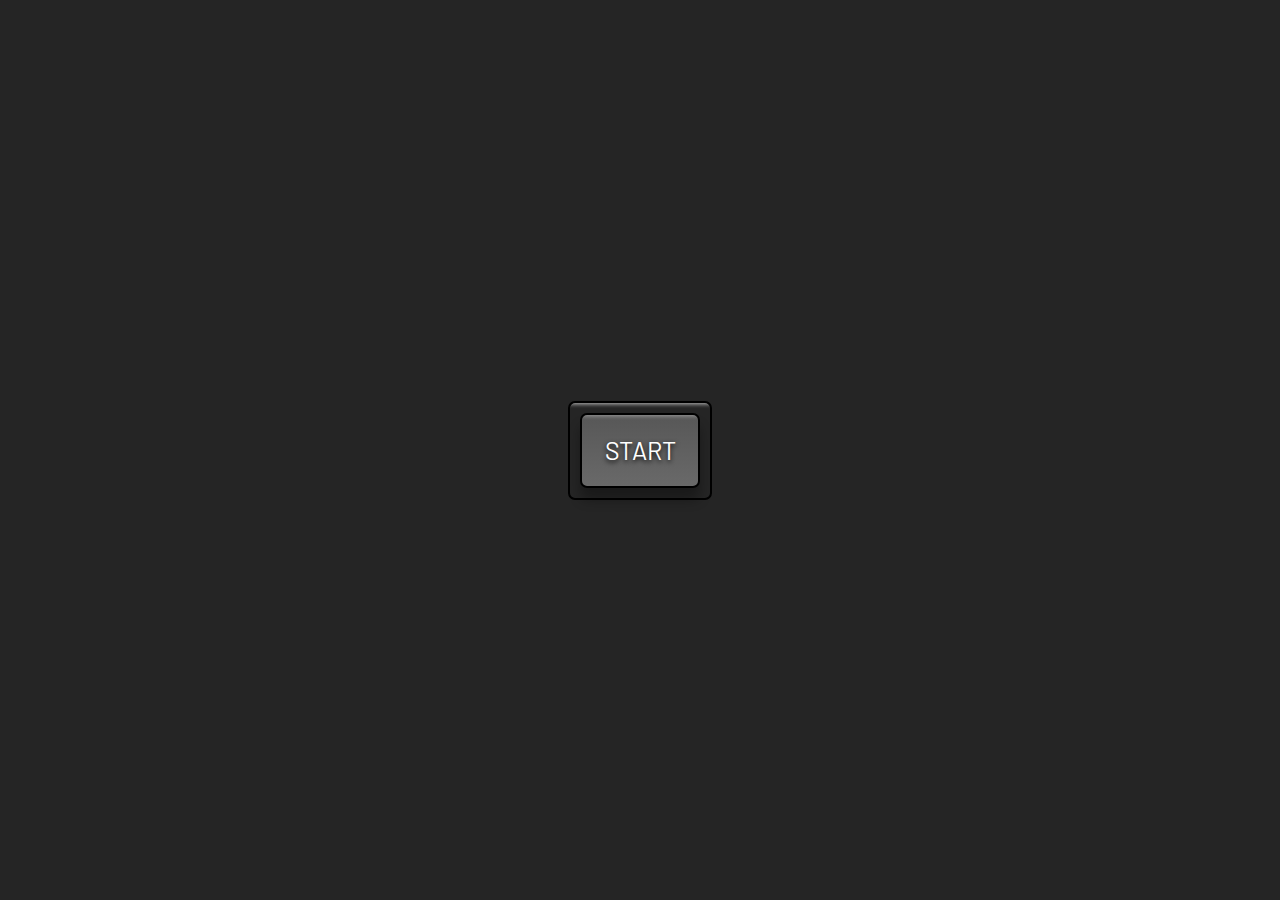
<file: pic-in-pic/index.html>
<!DOCTYPE html>
<html lang="en-gb">
<head>
    <meta charset="UTF-8">
    <meta name="viewport" content="width=device-width, initial-scale=1.0">
    <title>Picture In Picture</title>
    <link rel="icon" type="image/png" href="https://www.google.com/s2/favicons?domain=https://achronus.github.io/">
    <link id="google-fonts" href="https://fonts.googleapis.com/css2?family=Barlow&display=swap" rel="stylesheet">
    <link id="custom-css" rel="stylesheet" href="style.css">
    
</head>
<body>
    <!-- Video -->
    <video src="" id="video" controls height="360" width="640" hidden></video>

    <!-- Button -->
    <div class="button-container">
        <button id="button">START</button>
    </div>
    <!-- scripts -->
    <script id="custom-js" src="script.js"></script>
</body>
</html>
</file>
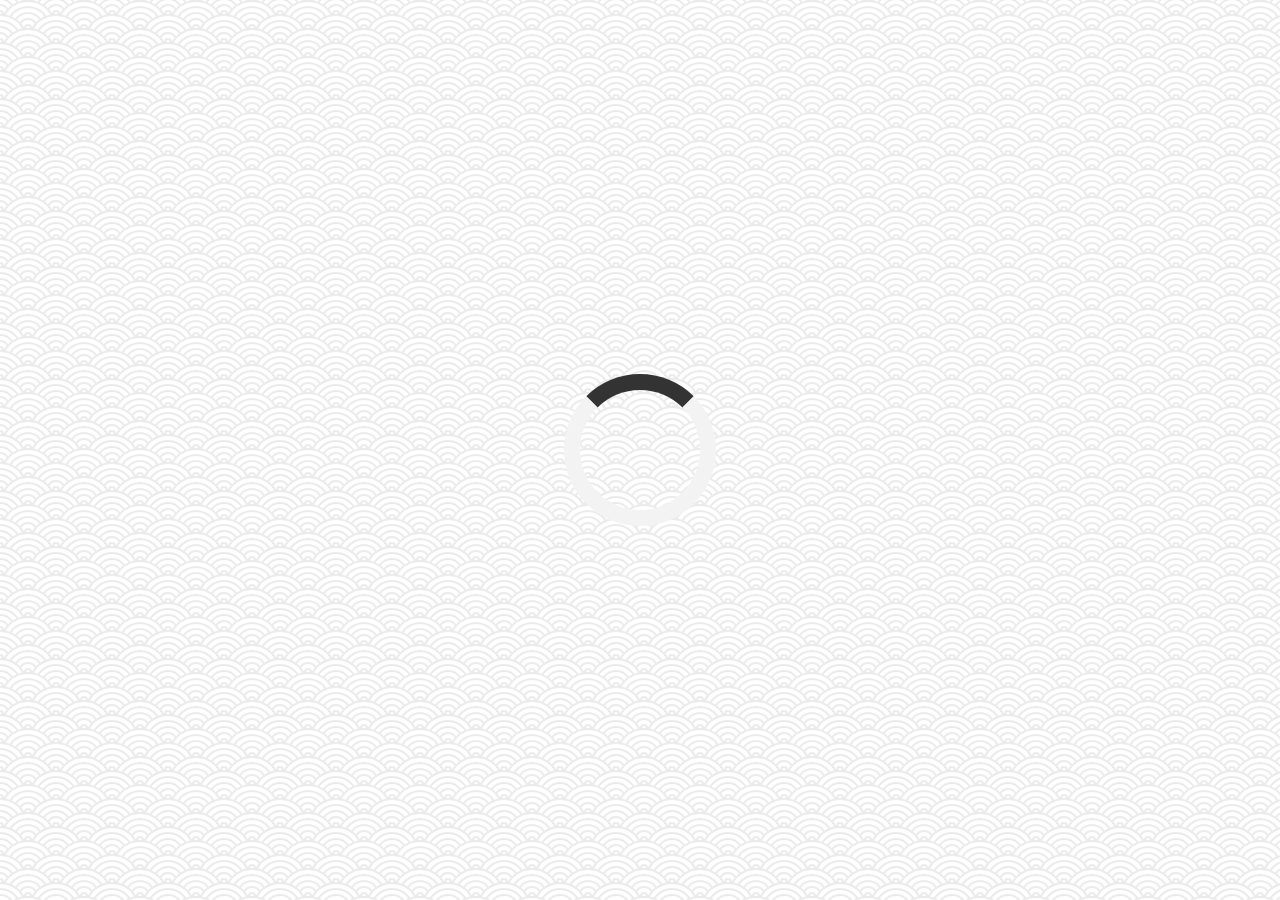
<file: quote-generator/index.html>
<!DOCTYPE html>
<html lang="en-gb">
<head>
    <meta charset="UTF-8">
    <meta name="viewport" content="width=device-width, initial-scale=1.0">
    <title>Quote Generator</title>
    <link rel="icon" type="image/png" href="https://www.google.com/s2/favicons?domain=https://achronus.github.io/">
    <link id="fa-css" rel="stylesheet" href="https://cdnjs.cloudflare.com/ajax/libs/font-awesome/6.5.1/css/all.min.css">
    <link id="custom-css" rel="stylesheet" href="style.css">
    
</head>
<body>
    <div class="quote-container" id="quote-container">
        <!-- Quote -->
        <div class="quote-text">
            <i class="fas fa-quote-left"></i>
            <span id="quote"></span>
        </div>
        <!-- Author -->
        <div class="quote-author">
            <span id="author"></span>
        </div>
        <!-- Buttons -->
        <div class="button-container">
            <button class="twitter-button" id="twitter" title="Tweet This!">
                <i class="fab fa-twitter"></i>
            </button>
            <button id="new-quote">New Quote</button>
        </div>
    </div>

    <!-- Loader -->
    <div class="loader" id="loader"></div>
    
    <!-- scripts -->
    <script id="custom-js" src="script.js"></script>
</body>
</html>
</file>
<file: pic-in-pic/style.css>
@import url("https://fonts.googleapis.com/css?family=Barlow&display=swap");

html {
  box-sizing: border-box;
}

body {
  margin: 0;
  height: 100vh;
  display: flex;
  align-items: center;
  justify-content: center;
  background: rgb(37, 37, 37);
}

.button-container {
  border: 2px solid black;
  padding: 10px;
  border-radius: 7px;
  box-shadow: inset 0 20px 4px -19px rgba(255, 255, 255, 0.7);
}

button {
  cursor: pointer;
  outline: none;
  width: 120px;
  height: 75px;
  font-family: Barlow, sans-serif;
  font-size: 25px;
  color: white;
  text-shadow: 0 2px 5px black;
  background: linear-gradient(to top, #696969, #575757);
  border: 2px solid black;
  border-radius: 7px;
  box-shadow: inset 0 20px 4px -19px rgba(255, 255, 255, 0.4), 0 12px 12px 0 rgba(0, 0, 0, 0.3);
}

button:hover {
  background: linear-gradient(to bottom, #696969, #575757);
}

button:active {
  transform: translateY(3px);
  box-shadow: 0 6px 6px 0 rgba(0, 0, 0, 0.3);
}
</file>
<file: quote-generator/style.css>
@import url('https://fonts.googleapis.com/css2?family=Montserrat&display=swap');


html {
    box-sizing: border-box;
}

body {
    margin: 0;
    min-height: 100vh;
    background-color: #ffffff;
    background-image: url("data:image/svg+xml,%3Csvg xmlns='http://www.w3.org/2000/svg' viewBox='0 0 56 28' width='56' height='28'%3E%3Cpath fill='%23000000' fill-opacity='0.08' d='M56 26v2h-7.75c2.3-1.27 4.94-2 7.75-2zm-26 2a2 2 0 1 0-4 0h-4.09A25.98 25.98 0 0 0 0 16v-2c.67 0 1.34.02 2 .07V14a2 2 0 0 0-2-2v-2a4 4 0 0 1 3.98 3.6 28.09 28.09 0 0 1 2.8-3.86A8 8 0 0 0 0 6V4a9.99 9.99 0 0 1 8.17 4.23c.94-.95 1.96-1.83 3.03-2.63A13.98 13.98 0 0 0 0 0h7.75c2 1.1 3.73 2.63 5.1 4.45 1.12-.72 2.3-1.37 3.53-1.93A20.1 20.1 0 0 0 14.28 0h2.7c.45.56.88 1.14 1.29 1.74 1.3-.48 2.63-.87 4-1.15-.11-.2-.23-.4-.36-.59H26v.07a28.4 28.4 0 0 1 4 0V0h4.09l-.37.59c1.38.28 2.72.67 4.01 1.15.4-.6.84-1.18 1.3-1.74h2.69a20.1 20.1 0 0 0-2.1 2.52c1.23.56 2.41 1.2 3.54 1.93A16.08 16.08 0 0 1 48.25 0H56c-4.58 0-8.65 2.2-11.2 5.6 1.07.8 2.09 1.68 3.03 2.63A9.99 9.99 0 0 1 56 4v2a8 8 0 0 0-6.77 3.74c1.03 1.2 1.97 2.5 2.79 3.86A4 4 0 0 1 56 10v2a2 2 0 0 0-2 2.07 28.4 28.4 0 0 1 2-.07v2c-9.2 0-17.3 4.78-21.91 12H30zM7.75 28H0v-2c2.81 0 5.46.73 7.75 2zM56 20v2c-5.6 0-10.65 2.3-14.28 6h-2.7c4.04-4.89 10.15-8 16.98-8zm-39.03 8h-2.69C10.65 24.3 5.6 22 0 22v-2c6.83 0 12.94 3.11 16.97 8zm15.01-.4a28.09 28.09 0 0 1 2.8-3.86 8 8 0 0 0-13.55 0c1.03 1.2 1.97 2.5 2.79 3.86a4 4 0 0 1 7.96 0zm14.29-11.86c1.3-.48 2.63-.87 4-1.15a25.99 25.99 0 0 0-44.55 0c1.38.28 2.72.67 4.01 1.15a21.98 21.98 0 0 1 36.54 0zm-5.43 2.71c1.13-.72 2.3-1.37 3.54-1.93a19.98 19.98 0 0 0-32.76 0c1.23.56 2.41 1.2 3.54 1.93a15.98 15.98 0 0 1 25.68 0zm-4.67 3.78c.94-.95 1.96-1.83 3.03-2.63a13.98 13.98 0 0 0-22.4 0c1.07.8 2.09 1.68 3.03 2.63a9.99 9.99 0 0 1 16.34 0z'%3E%3C/path%3E%3C/svg%3E");
    color: #000;
    font-family: 'Montserrat', sans-serif;
    font-weight: 700;
    text-align: center;
    display: flex;
    align-items: center;
    justify-content: center;
}

.quote-container {
    width: auto;
    max-width: 900px;
    padding: 20px 30px;
    border-radius: 10px;
    background-color: rgba(255, 255, 255, 0.4);
    box-shadow: 0 10px 10px 10px rgba(0, 0, 0, 0.2);
}

.quote-text {
    font-size: 2.75rem;
}

.long-quote {
    font-size: 2rem;
}

.fa-quote-left {
    font-size: 4rem;
}

.quote-author {
    margin-top: 15px;
    font-size: 2rem;
    font-weight: normal;
    font-style: italic;
}

.button-container {
    margin-top: 15px;
    display: flex;
    justify-content: space-between;
}

button {
    cursor: pointer;
    font-size: 1.2rem;
    height: 2.5rem;
    border: none;
    border-radius: 10px;
    color: #fff;
    background: #333;
    outline: none;
    padding: 0.5rem 1.8rem;
    box-shadow: 0 0.3rem rgba(121, 121, 121, 0.65);
}

button:hover {
    filter: brightness(110%);
}

button:active {
    transform: translate(0, 0.3rem);
    box-shadow: 0 0.1rem rgba(255, 255, 255, 0.65);
}

.twitter-button:hover {
    background-color: #38a1f3;
}

.fa-twitter {
    font-size: 1.5rem;
}

/* Loader */
.loader {
   border: 16px solid #f3f3f3;
   border-top: 16px solid #333;
   border-radius: 50%;
   width: 120px;
   height: 120px;
   animation: spin 2s linear infinite; 
}

@keyframes spin {
    0% { transform: rotate(0deg); }
    100% {transform: rotate(360deg); }
}

/* Media Query: Tablet or Smaller */
@media screen and (max-width: 1000px) {
    .quote-container {
        margin: auto 10px;
    }

    .quote-text {
        font-size: 2.5rem;
    }
}
</file>
